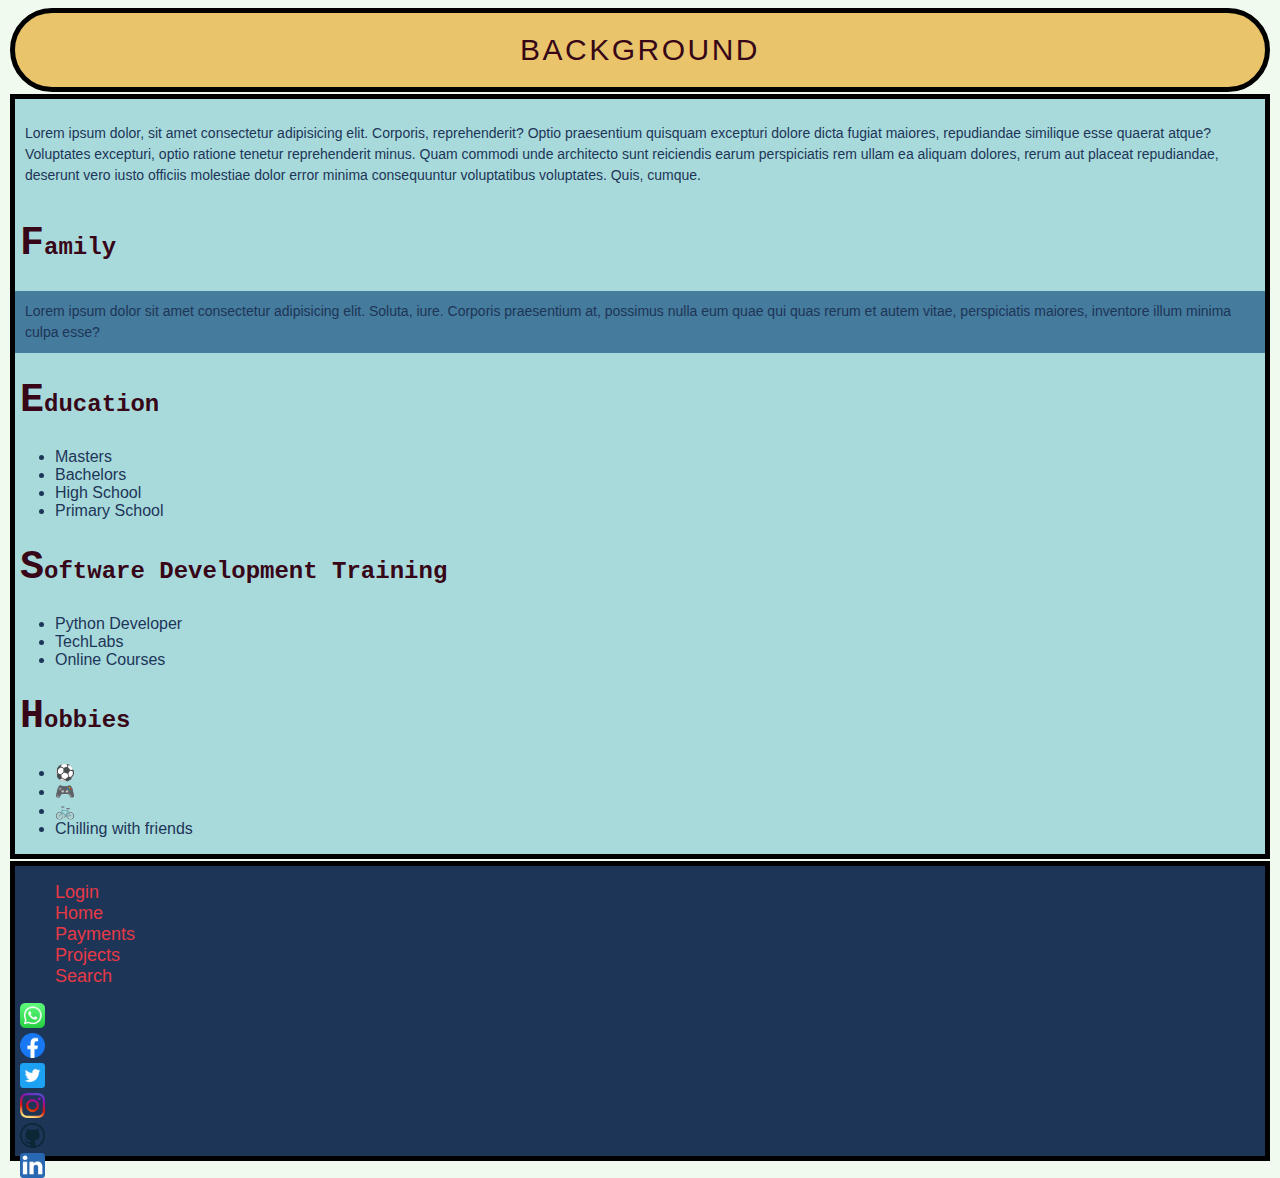
<file: about.html>
<!DOCTYPE html>
<html lang="en">
  <head>
    <meta charset="UTF-8" />
    <meta http-equiv="X-UA-Compatible" content="IE=edge" />
    <meta name="viewport" content="width=device-width, initial-scale=1.0" />
    <title>About</title>
    <link rel="stylesheet" href="styles.css" />
  </head>

  <body>
    <header>
      <!-- background -->
      <h1>Background</h1>
    </header>
    <main>
      <p>
        Lorem ipsum dolor, sit amet consectetur adipisicing elit. Corporis,
        reprehenderit? Optio praesentium quisquam excepturi dolore dicta fugiat
        maiores, repudiandae similique esse quaerat atque? Voluptates excepturi,
        optio ratione tenetur reprehenderit minus. Quam commodi unde architecto
        sunt reiciendis earum perspiciatis rem ullam ea aliquam dolores, rerum
        aut placeat repudiandae, deserunt vero iusto officiis molestiae dolor
        error minima consequuntur voluptatibus voluptates. Quis, cumque.
      </p>

      <!-- family -->
      <h2>Family</h2>
      <p>
        Lorem ipsum dolor sit amet consectetur adipisicing elit. Soluta, iure.
        Corporis praesentium at, possimus nulla eum quae qui quas rerum et autem
        vitae, perspiciatis maiores, inventore illum minima culpa esse?
      </p>

      <!-- education  -->
      <h2>Education</h2>

      <ul>
        <li>Masters</li>
        <li>Bachelors</li>
        <li>High School</li>
        <li>Primary School</li>
      </ul>

      <h2>Software Development Training</h2>
      <ul>
        <li>Python Developer</li>
        <li>TechLabs</li>
        <li>Online Courses</li>
      </ul>

      <!-- hobbies -->
      <h2>Hobbies</h2>
      <ul>
        <li>&#9917;</li>
        <li>&#127918;</li>
        <li>&#x1F6B2;</li>
        <li>Chilling with friends</li>
      </ul>
    </main>
    <!-- footer  -->
    <footer>
      <!-- links to other pages -->
      <ul>
        <li>
          <a href="forms.html">Login</a>
        </li>
        <li>
          <a href="index.html">Home</a>
        </li>
        <li>
          <a href="payments.html">Payments</a>
        </li>
        <li>
          <a href="projects.html">Projects</a>
        </li>
        <li>
          <a href="search.html">Search</a>
        </li>
      </ul>
      <!-- contact and social media -->
      <a target="_blank" href="tel:+4917643398964"><img src="images/whatsapp.png" alt="Whatsapp" >
      </a></a>
      <a target="_blank" href="https://www.facebook.com/junior.akibor/">
        <img src="images/facebook.png" alt="Facebook" >
       </a>
       <a target="_blank" href="https://twitter.com/chukwuka14">
        <img src="images/twitter.png" alt="Twitter" >
       </a>
      <a target="_blank" href="https://www.instagram.com/chukwuka14/">
        <img src="images/instagram.png" alt="Instagram">
       </a>
       <a target="_blank" href="https://github.com/Chukwuka1488">
        <img src="images/github.png" alt="Github" >
       </a>
      <a target="_blank" href="https://www.linkedin.com/in/chukwuka-akibor-7b572347/">
        <img src="images/linkedin.png" alt="LinkedIn" >
       </a>
    </footer>
  </body>
</html>
</file>
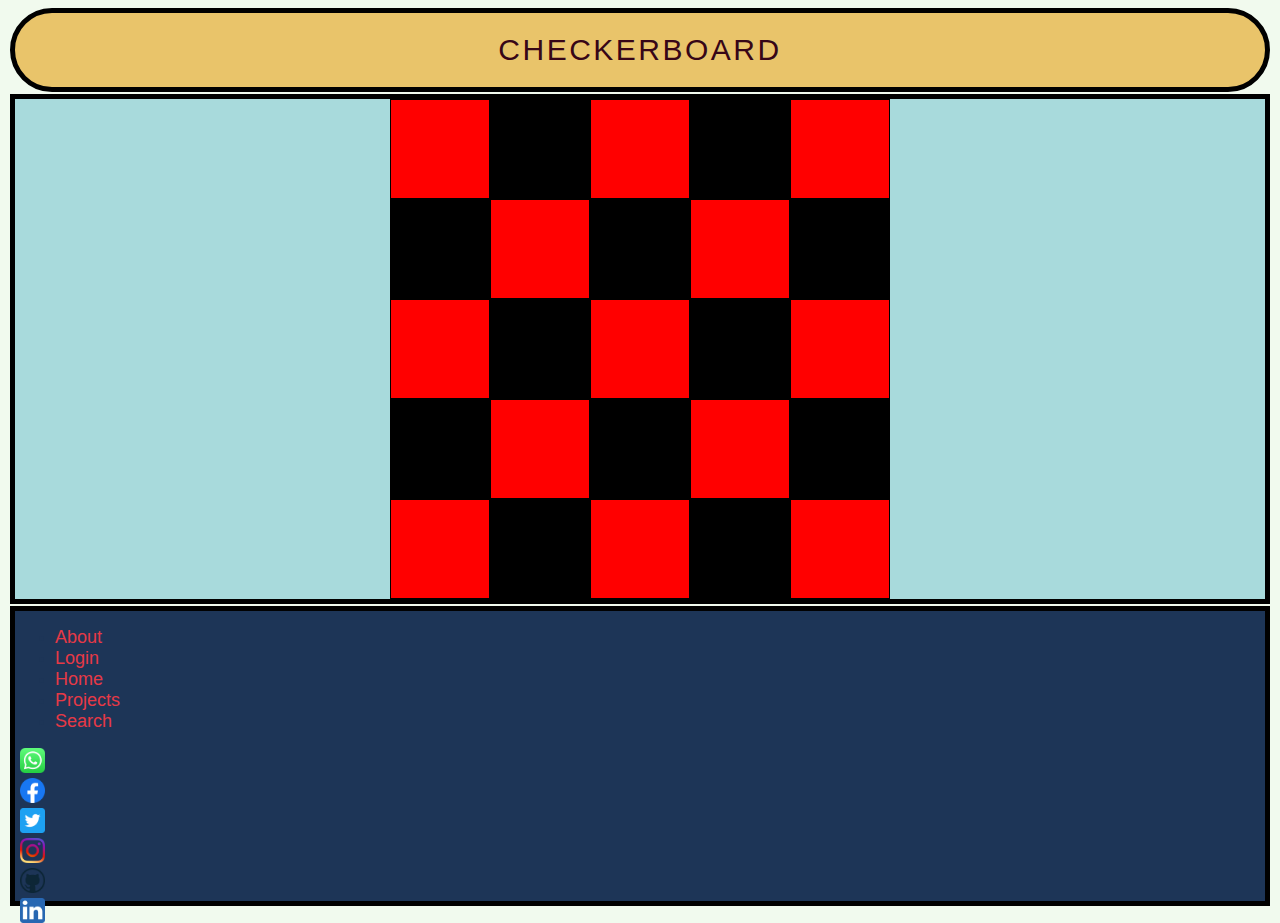
<file: chess.html>
<!DOCTYPE html>
<html lang="en">
  <head>
    <meta charset="UTF-8" />
    <meta http-equiv="X-UA-Compatible" content="IE=edge" />
    <meta name="viewport" content="width=device-width, initial-scale=1.0" />
    <title>Document</title>
    <link rel="stylesheet" href="styles.css" />
  </head>
  <body>
    <header><h1>Checkerboard</h1></header>
    <main>
      <!-- chessboard -->
      <div id="board">
        <div class="square"></div>
        <div class="square"></div>
        <div class="square"></div>
        <div class="square"></div>
        <div class="square"></div>
        <div class="square"></div>
        <div class="square"></div>
        <div class="square"></div>
        <div class="square"></div>
        <div class="square"></div>
        <div class="square"></div>
        <div class="square"></div>
        <div class="square"></div>
        <div class="square"></div>
        <div class="square"></div>
        <div class="square"></div>
        <div class="square"></div>
        <div class="square"></div>
        <div class="square"></div>
        <div class="square"></div>
        <div class="square"></div>
        <div class="square"></div>
        <div class="square"></div>
        <div class="square"></div>
        <div class="square"></div>
      </div>
    </main>
  </body>
  <!-- footer  -->
  <footer>
    <!-- links to other pages -->
    <ul>
      <li>
        <a href="about.html">About</a>
      </li>
      <li>
        <a href="forms.html">Login</a>
      </li>
      <li>
        <a href="index.html">Home</a>
      </li>
      <li>
        <a href="projects.html">Projects</a>
      </li>
      <li>
        <a href="search.html">Search</a>
      </li>
    </ul>

    <!-- contact and social media -->
    <a target="_blank" href="tel:+4917643398964"><img src="images/whatsapp.png" alt="Whatsapp" >
    </a></a>
    <a target="_blank" href="https://www.facebook.com/junior.akibor/">
      <img src="images/facebook.png" alt="Facebook" >
     </a>
     <a target="_blank" href="https://twitter.com/chukwuka14">
      <img src="images/twitter.png" alt="Twitter" >
     </a>
    <a target="_blank" href="https://www.instagram.com/chukwuka14/">
      <img src="images/instagram.png" alt="Instagram">
     </a>
     <a target="_blank" href="https://github.com/Chukwuka1488">
      <img src="images/github.png" alt="Github" >
     </a>
    <a target="_blank" href="https://www.linkedin.com/in/chukwuka-akibor-7b572347/">
      <img src="images/linkedin.png" alt="LinkedIn" >
     </a>
  </footer>
</html>
</file>
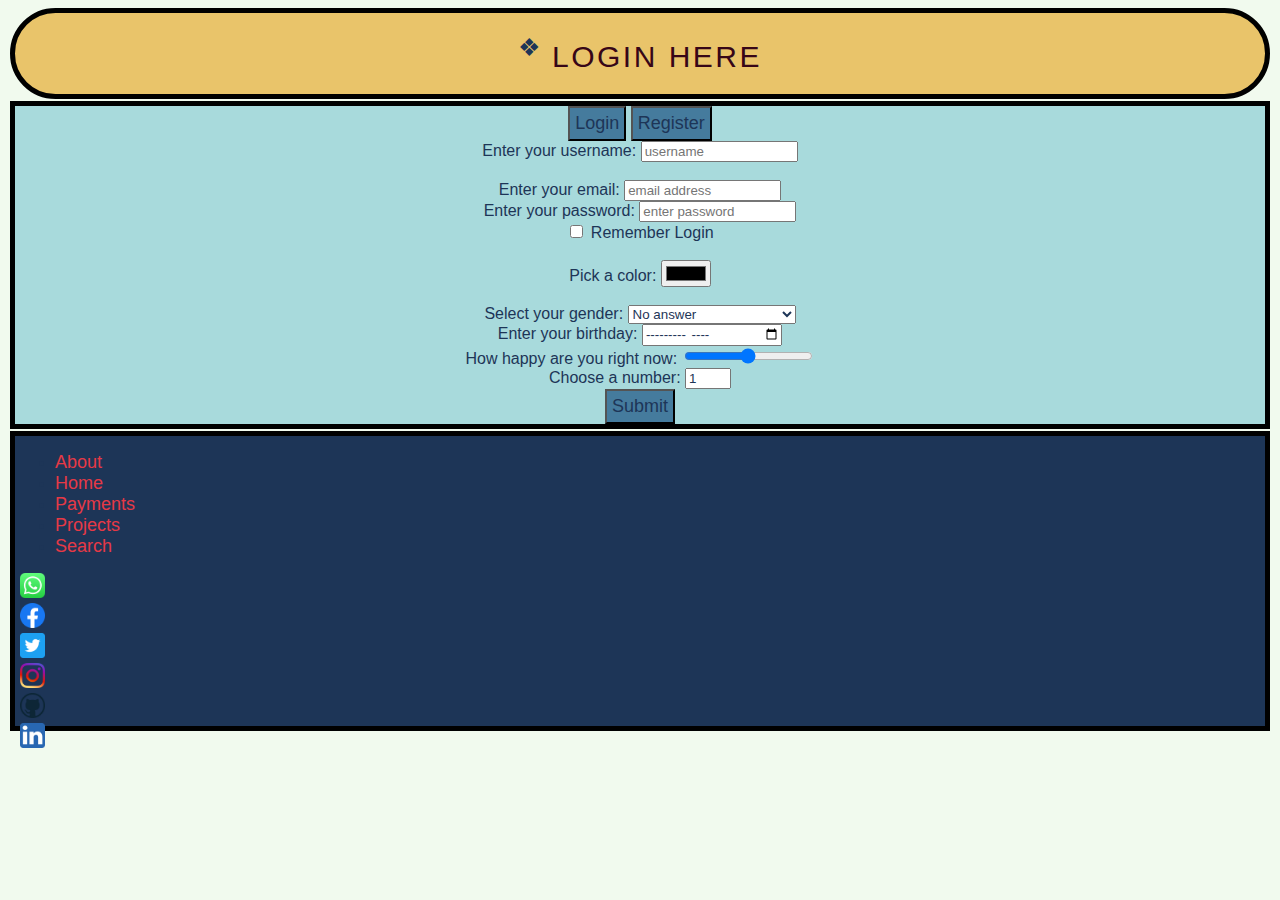
<file: forms.html>
<!DOCTYPE html>
<html lang="en">
  <head>
    <meta charset="UTF-8" />
    <meta http-equiv="X-UA-Compatible" content="IE=edge" />
    <meta name="viewport" content="width=device-width, initial-scale=1.0" />
    <title>Login Page</title>
    <link rel="stylesheet" href="styles.css">
  </head>
  <body>
    <header>
      <h1><sup>&#10070; </sup>Login Here</h1>
    </header>
    <main>
      <form action="/junior">
        <!-- sends a http request to a database  -->
        <button type="button">Login</button>
        <button>Register</button>
        <br />
        <label for="username">Enter your username: </label>
        <input
          type="text"
          placeholder="username"
          id="username"
          name="username"
          required
        />
        <br />
        <!-- using already built in attribute for validation  -->
        <br />
        <label for="email">Enter your email: </label>
        <input
          type="email"
          placeholder="email address"
          id="email"
          name="email"
          required
        />
        <br />
        <label for="password">Enter your password: </label>
        <input type="password" placeholder="enter password" name="password" minlength="8" maxlength="45" required/>
        <br />
        <form action="">
          <input type="checkbox" name="remember" id="remeber">
          <label for="agree">Remember Login</label>
          <br>
          <br>
        <label for="color">Pick a color: </label>
        <input type="color" id="color" name="color" />
        <br />
        <br>
        
        <!-- for drop down menu  -->
        <label for="gender">Select your gender:</label>
        <select name="gender" id="gender">
          <option value="">Please choose an option</option>
          <option value="male">Male</option>
          <option value="female">Female</option>
          <option value="Other">Other</option>
          <!-- to preselect an option  -->
          <option value="no_answer" selected>No answer</option>
        </select>
        <br />
        <label for="Date of birth">Enter your birthday: </label>
        <input type="month" id="Date of birth" />
        <br />

        <!-- range input  -->
        <label for="range">How happy are you right now: </label>
        <input type="range" id="range" min="0" max="100" step="10" value="50" name="mood"/>
        <br />
        <label for="number">Choose a number: </label>
        <input
          type="number"
          placeholder="enter a number"
          id="number"
          name="number"
          min="1"
          max="100"
          step="1"
          value="1"
        />
        <br />
        <button>Submit</button>
      </form>
    </main>
    <!-- footer  -->
    <footer>
      <!-- links to other pages -->
      <ul>
        <li>
          <a href="about.html">About</a>
        </li>
        <li>
          <a href="index.html">Home</a>
        </li>
        <li>
          <a href="payments.html">Payments</a>
        </li>
        <li>
          <a href="projects.html">Projects</a>
        </li>
        <li>
          <a href="search.html">Search</a>
        </li>
      </ul>
      <!-- contact and social media -->
      <a target="_blank" href="tel:+4917643398964"><img src="images/whatsapp.png" alt="Whatsapp" >
      </a></a>
      <a target="_blank" href="https://www.facebook.com/junior.akibor/">
        <img src="images/facebook.png" alt="Facebook" >
       </a>
       <a target="_blank" href="https://twitter.com/chukwuka14">
        <img src="images/twitter.png" alt="Twitter" >
       </a>
      <a target="_blank" href="https://www.instagram.com/chukwuka14/">
        <img src="images/instagram.png" alt="Instagram">
       </a>
       <a target="_blank" href="https://github.com/Chukwuka1488">
        <img src="images/github.png" alt="Github" >
       </a>
      <a target="_blank" href="https://www.linkedin.com/in/chukwuka-akibor-7b572347/">
        <img src="images/linkedin.png" alt="LinkedIn" >
       </a>
    </footer>
  </body>
</html>
</file>
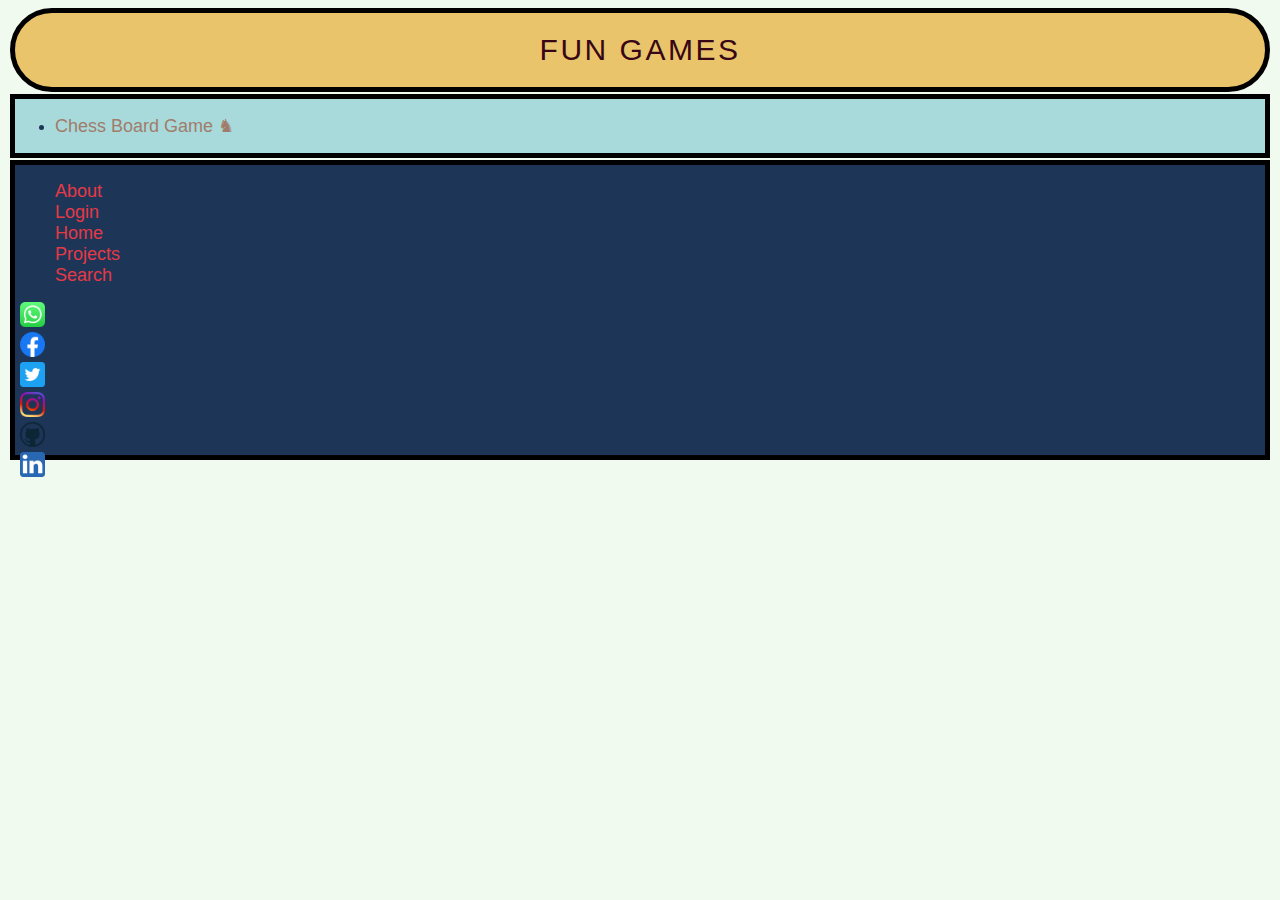
<file: games.html>
<!DOCTYPE html>
<html lang="en">
  <head>
    <meta charset="UTF-8" />
    <meta http-equiv="X-UA-Compatible" content="IE=edge" />
    <meta name="viewport" content="width=device-width, initial-scale=1.0" />
    <title>Games</title>
    <link rel="stylesheet" href="styles.css" />
  </head>
  <body>
    <header>
      <h1>Fun Games</h1>
    </header>
    <main>
      <ul>
        <li><a href="chess.html">Chess Board Game &#9822;</a></li>
      </ul>
    </main>
    <!-- footer  -->
    <footer>
      <!-- links to other pages -->
      <ul>
        <li>
          <a href="about.html">About</a>
        </li>
        <li>
          <a href="forms.html">Login</a>
        </li>
        <li>
          <a href="index.html">Home</a>
        </li>
        <li>
          <a href="projects.html">Projects</a>
        </li>
        <li>
          <a href="search.html">Search</a>
        </li>
      </ul>

      <!-- contact and social media -->
      <a target="_blank" href="tel:+4917643398964"><img src="images/whatsapp.png" alt="Whatsapp" >
      </a></a>
      <a target="_blank" href="https://www.facebook.com/junior.akibor/">
        <img src="images/facebook.png" alt="Facebook" >
       </a>
       <a target="_blank" href="https://twitter.com/chukwuka14">
        <img src="images/twitter.png" alt="Twitter" >
       </a>
      <a target="_blank" href="https://www.instagram.com/chukwuka14/">
        <img src="images/instagram.png" alt="Instagram">
       </a>
       <a target="_blank" href="https://github.com/Chukwuka1488">
        <img src="images/github.png" alt="Github" >
       </a>
      <a target="_blank" href="https://www.linkedin.com/in/chukwuka-akibor-7b572347/">
        <img src="images/linkedin.png" alt="LinkedIn" >
       </a>
    </footer>
  </body>
</html>
</file>
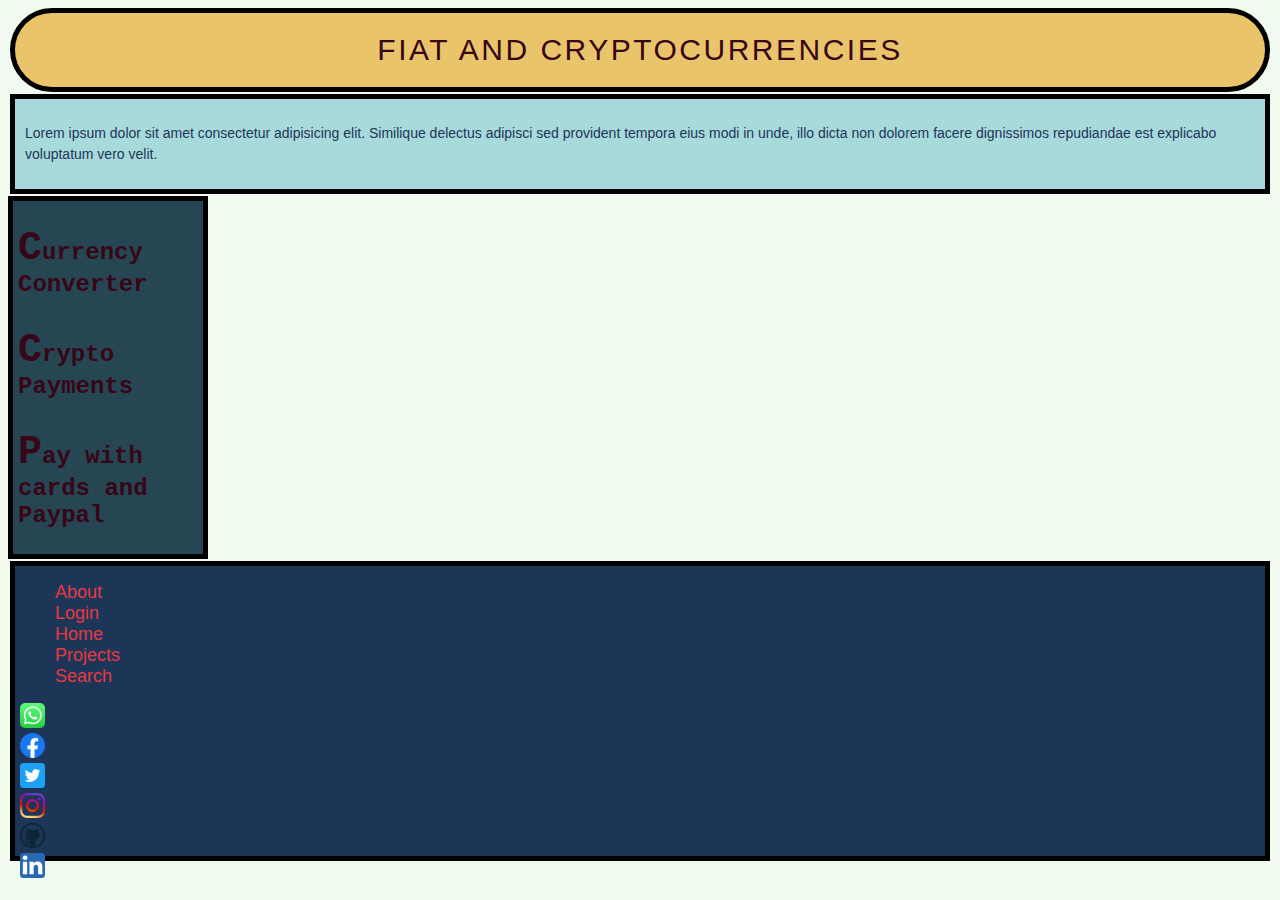
<file: payments.html>
<!DOCTYPE html>
<html lang="en">
  <head>
    <meta charset="UTF-8" />
    <meta http-equiv="X-UA-Compatible" content="IE=edge" />
    <meta name="viewport" content="width=device-width, initial-scale=1.0" />
    <title>Payments and Donations</title>
    <link rel="stylesheet" href="styles.css" />
  </head>
  <body>
    <!-- header  -->
    <header>
      <h1>Fiat and Cryptocurrencies</h1>
    </header>
    <main>
      <p>
        Lorem ipsum dolor sit amet consectetur adipisicing elit. Similique
        delectus adipisci sed provident tempora eius modi in unde, illo dicta
        non dolorem facere dignissimos repudiandae est explicabo voluptatum vero
        velit.
      </p>
    </main>
    <nav>
      <!-- currency converter with drop down  -->
      <h2>Currency Converter</h2>
      <h2>Crypto Payments</h2>
      <h2>Pay with cards and Paypal</h2>
    </nav>
    <!-- footer  -->
    <footer>
      <!-- links to other pages -->
      <ul>
        <li>
          <a href="about.html">About</a>
        </li>
        <li>
          <a href="forms.html">Login</a>
        </li>
        <li>
          <a href="index.html">Home</a>
        </li>
        <li>
          <a href="projects.html">Projects</a>
        </li>
        <li>
          <a href="search.html">Search</a>
        </li>
      </ul>
      <!-- contact and social media -->
      <a target="_blank" href="tel:+4917643398964"><img src="images/whatsapp.png" alt="Whatsapp" >
      </a></a>
      <a target="_blank" href="https://www.facebook.com/junior.akibor/">
        <img src="images/facebook.png" alt="Facebook" >
       </a>
       <a target="_blank" href="https://twitter.com/chukwuka14">
        <img src="images/twitter.png" alt="Twitter" >
       </a>
      <a target="_blank" href="https://www.instagram.com/chukwuka14/">
        <img src="images/instagram.png" alt="Instagram">
       </a>
       <a target="_blank" href="https://github.com/Chukwuka1488">
        <img src="images/github.png" alt="Github" >
       </a>
      <a target="_blank" href="https://www.linkedin.com/in/chukwuka-akibor-7b572347/">
        <img src="images/linkedin.png" alt="LinkedIn" >
       </a>
    </footer>
  </body>
</html>
</file>
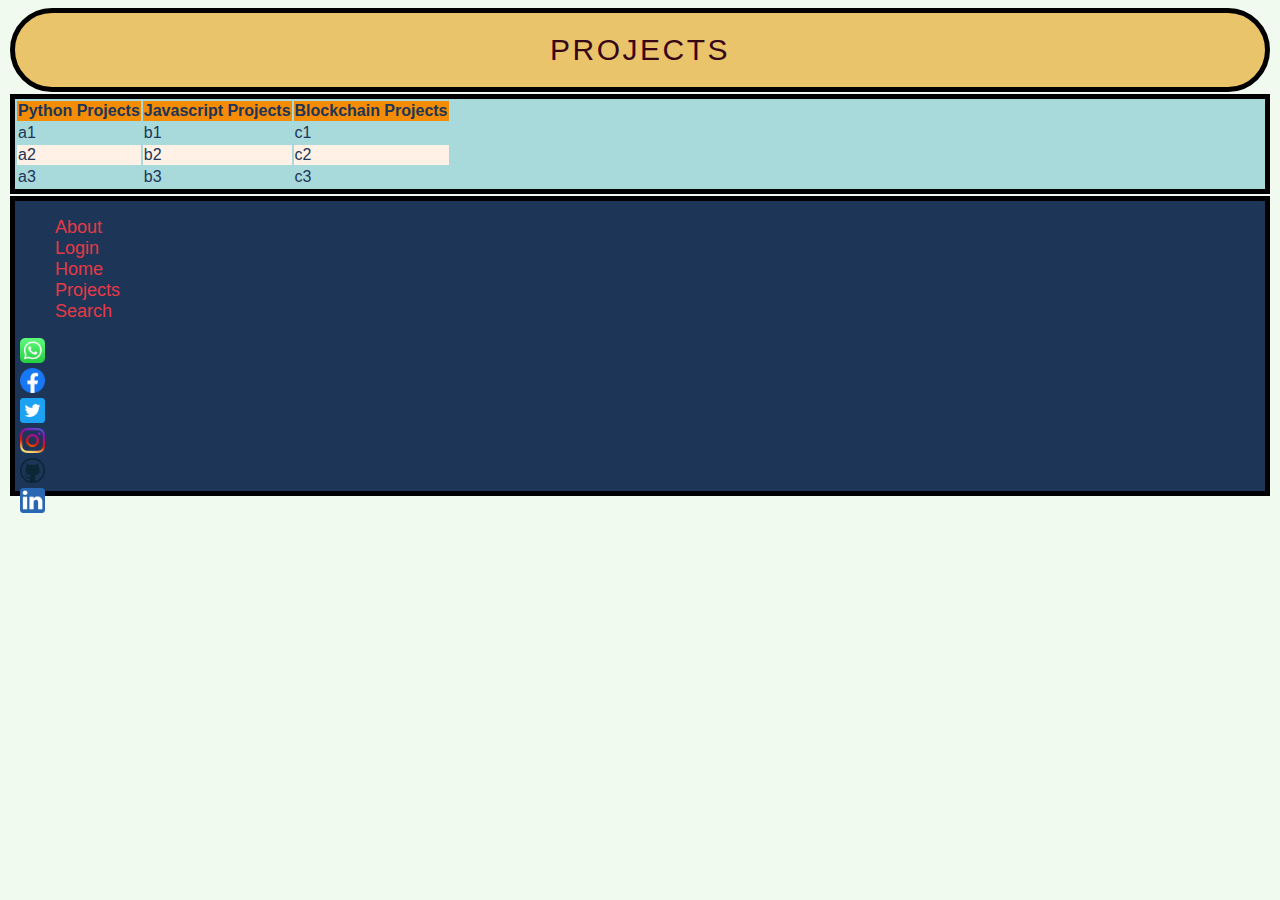
<file: projects.html>
<!DOCTYPE html>
<html lang="en">
  <head>
    <meta charset="UTF-8" />
    <meta http-equiv="X-UA-Compatible" content="IE=edge" />
    <meta name="viewport" content="width=device-width, initial-scale=1.0" />
    <title>Projects</title>
    <link rel="stylesheet" href="styles.css" />
  </head>
  <body>
    <!-- header  -->
    <header>
      <h1>Projects</h1>
    </header>

    <main>
      <!-- table  -->
      <table>
        <thead>
          <th>Python Projects</th>
          <th>Javascript Projects</th>
          <th>Blockchain Projects</th>
        </thead>
        <tbody>
          <tr>
            <td>a1</td>
            <td>b1</td>
            <td>c1</td>
          </tr>
          <tr>
            <td>a2</td>
            <td>b2</td>
            <td>c2</td>
          </tr>
          <tr>
            <td>a3</td>
            <td>b3</td>
            <td>c3</td>
          </tr>
        </tbody>
      </table>
    </main>

    <!-- footer  -->
    <footer>
      <!-- links to other pages -->
      <ul>
        <li>
          <a href="about.html">About</a>
        </li>
        <li>
          <a href="forms.html">Login</a>
        </li>
        <li>
          <a href="index.html">Home</a>
        </li>
        <li>
          <a href="projects.html">Projects</a>
        </li>
        <li>
          <a href="search.html">Search</a>
        </li>
      </ul>

      <!-- contact and social media -->
      <a target="_blank" href="tel:+4917643398964"><img src="images/whatsapp.png" alt="Whatsapp" >
      </a></a>
      <a target="_blank" href="https://www.facebook.com/junior.akibor/">
        <img src="images/facebook.png" alt="Facebook" >
       </a>
       <a target="_blank" href="https://twitter.com/chukwuka14">
        <img src="images/twitter.png" alt="Twitter" >
       </a>
      <a target="_blank" href="https://www.instagram.com/chukwuka14/">
        <img src="images/instagram.png" alt="Instagram">
       </a>
       <a target="_blank" href="https://github.com/Chukwuka1488">
        <img src="images/github.png" alt="Github" >
       </a>
      <a target="_blank" href="https://www.linkedin.com/in/chukwuka-akibor-7b572347/">
        <img src="images/linkedin.png" alt="LinkedIn" >
       </a>
    </footer>
  </body>
</html>
</file>
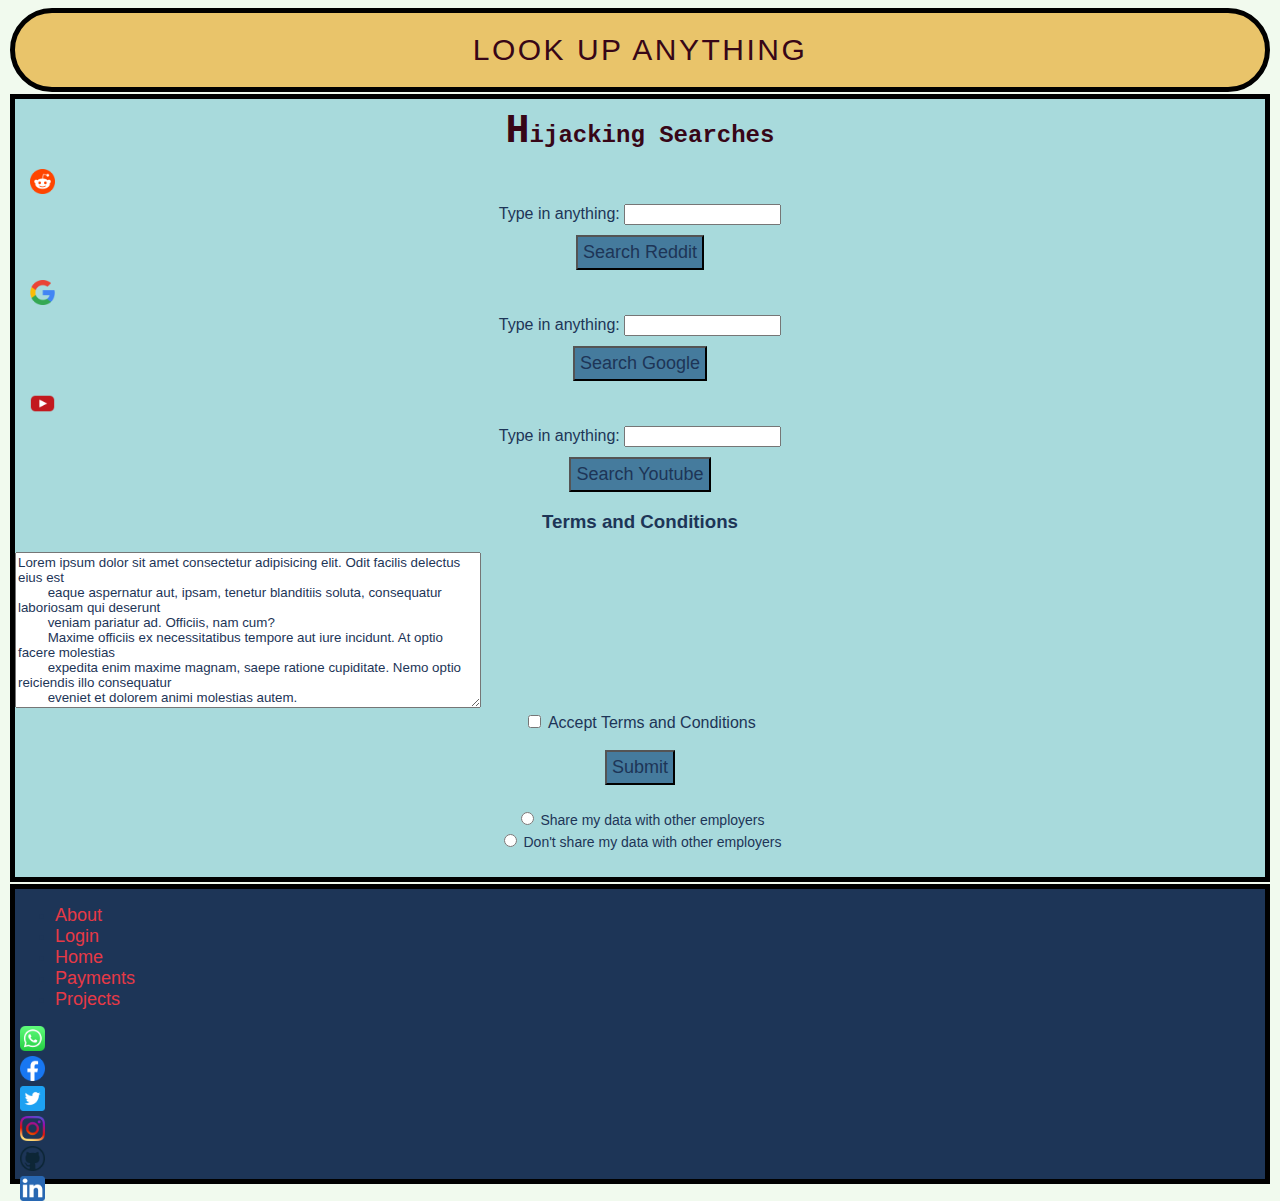
<file: search.html>
<!DOCTYPE html>
<html lang="en">
  <head>
    <meta charset="UTF-8" />
    <meta http-equiv="X-UA-Compatible" content="IE=edge" />
    <meta name="viewport" content="width=device-width, initial-scale=1.0" />
    <title>Google</title>
    <link rel="stylesheet" href="styles.css">
  </head>
  <body>
    <header><h1>Look Up Anything</h1></header>
    <main>
      <h2 class="hijacking-searches">Hijacking Searches</h2>
      <div class="search-web">
        <img src="images/reddit.png" alt="Reddit" >
      </div>
      <form action="https://www.reddit.com/search">
      <div class="search-bar">
        <label for="search_reddit">Type in anything: </label>
        <input type="text" name="q" id="search_reddit" />
      </div>
        <button>Search Reddit</button>
      </form>
      
      <div class="search-web">
        <img src="images/google.png" alt="Google" class="search_web">
      </div>
      <form action="https://www.google.com/search">
      <div class="search-bar">
        <label for="search_google">Type in anything: </label>
        <input type="text" name="q" id="search_google" />
      </div>
        <button>Search Google</button>
      </form>
      
      <div class="search-web">
        <img src="images/youtube.png" alt="Youtube" class="search_web">
      </div>
      <form action="https://www.youtube.com/results">
      <div class="search-bar">
        <label for="search youtube">Type in anything: </label>
        <input type="text" name="search_query" id="search youtube" />
      </div>
        <button>Search Youtube</button>
      </form>

      <h3>Terms and Conditions</h2>
        <!-- for textbox  -->
        <label for="tos"></label>
        <textarea placeholder="Enter text..." name="terms_and_conditions" id="tos" cols="60" rows="10">Lorem ipsum dolor sit amet consectetur adipisicing elit. Odit facilis delectus eius est 
        eaque aspernatur aut, ipsam, tenetur blanditiis soluta, consequatur laboriosam qui deserunt 
        veniam pariatur ad. Officiis, nam cum?
        Maxime officiis ex necessitatibus tempore aut iure incidunt. At optio facere molestias 
        expedita enim maxime magnam, saepe ratione cupiditate. Nemo optio reiciendis illo consequatur 
        eveniet et dolorem animi molestias autem.
        Exercitationem consequatur nam nemo et maxime vero suscipit vitae. Exercitationem assumenda 
        ipsam nam sequi sunt temporibus quod! Id ab porro autem quidem officia magnam, molestias 
        reprehenderit nisi repellendus vero amet.
        Nam nemo veritatis dicta dolores quidem atque impedit culpa possimus corporis nostrum facilis, 
        esse voluptatem earum qui sapiente, expedita minima quasi itaque, dolorum voluptate repudiandae. 
        Vero deleniti eaque praesentium illo.
        Ut non aspernatur ratione aperiam illum tempora alias in dicta? Ullam distinctio quo temporibus 
        rerum error, reiciendis quis esse a explicabo nisi omnis, hic quia cum sapiente laboriosam nam. Quos?
      </textarea>
      <form action="">
        <input type="checkbox" name="agree" id="agree">
        <label for="agree">Accept Terms and Conditions</label>
        <br>
        <br>
        <button>Submit</button>
        <p>
          <input type="radio" name="data_privacy" id="share" value="I">
          <label for="share">Share my data with other employers</label>
          <br>
          <input type="radio" name="data_privacy"  id="no_share" value="II">
          <label for="no_share">Don't share my data with other employers</label>
        </p>
      </form>
    </main>
    <!-- footer  -->
    <footer>
      <!-- links to other pages -->
      <ul>
        <li>
          <a href="about.html">About</a>
        </li>
        <li>
          <a href="forms.html">Login</a>
        </li>
        <li>
          <a href="index.html">Home</a>
        </li>
        <li>
          <a href="payments.html">Payments</a>
        </li>
        <li>
          <a href="projects.html">Projects</a>
        </li>
      </ul>
      <!-- contact and social media -->
      <!-- add div with class social-media for reducing image size -->
      <a target="_blank" href="tel:+4917643398964"><img src="images/whatsapp.png" alt="Whatsapp" >
      </a></a>
      <a target="_blank" href="https://www.facebook.com/junior.akibor/">
        <img src="images/facebook.png" alt="Facebook" >
       </a>
       <a target="_blank" href="https://twitter.com/chukwuka14">
        <img src="images/twitter.png" alt="Twitter" >
       </a>
      <a target="_blank" href="https://www.instagram.com/chukwuka14/">
        <img src="images/instagram.png" alt="Instagram">
       </a>
       <a target="_blank" href="https://github.com/Chukwuka1488">
        <img src="images/github.png" alt="Github" >
       </a>
      <a target="_blank" href="https://www.linkedin.com/in/chukwuka-akibor-7b572347/">
        <img src="images/linkedin.png" alt="LinkedIn" >
       </a>
      
    </footer>
  </body>
</html>
</file>
<file: styles.css>
* {
  color: #1d3557;
  font-family: "Gill Sans", "Gill Sans MT", Calibri, "Trebuchet MS", sans-serif;
}
/* adjacent selector  */
h2 + p {
  background-color: #457b9d;
}
body {
  background: #f1faee;
}
main {
  background-color: #a8dadc;
  border-width: 5px;
  border-color: #000;
  border-style: solid;
  box-sizing: border-box;
  margin: 2px;
}
header {
  background-color: #e9c46a;
  border-width: 5px;
  border-color: #000;
  border-style: solid;
  box-sizing: border-box;
  border-radius: 50px;
  margin: 2px;
}
h1,
h2 {
  color: #370617;
}
.hijacking-searches {
  text-align: center;
  margin: 5px;
}
h3 {
  text-align: center;
}
.search-web {
  text-align: center;
  margin: 10px;
}

.search-bar {
  margin: 10px;
}
/* table {
  background-color: white;
} */
/* Selects every fourth element
   among any group of siblings */
thead {
  background-color: #f48c06;
}
tr:nth-child(even) {
  background-color: #fff1e6;
}

h1 {
  text-align: center;
  font-weight: 100;
  text-transform: uppercase;
  /* text-decoration: red underline wavy; */
  font-size: 30px;
  letter-spacing: 2.5px;
  font-family: -apple-system, BlinkMacSystemFont, "Segoe UI", Roboto, Oxygen,
    Ubuntu, Cantarell, "Open Sans", "Helvetica Neue", sans-serif;
}

h2 {
  font-family: "Courier New", Courier, monospace;
  padding: 5px;
}

a {
  text-decoration: none;
  font-size: 18px;
  color: #a17c6b;
  font-family: "Trebuchet MS", "Lucida Sans Unicode", "Lucida Grande",
    "Lucida Sans", Arial, sans-serif;
}

p {
  line-height: 1.5;
  font-size: 14px;
  font-family: "Gill Sans", "Gill Sans MT", Calibri, "Trebuchet MS", sans-serif;
  padding: 10px;
}

button {
  background-color: #457b9d;
  padding: 5px;
  font-size: large;
}

/* descent selector  */
footer {
  height: 300px;
  background-color: #1d3557;
  border-width: 5px;
  border-color: #000;
  border-style: solid;
  box-sizing: border-box;
  margin: 2px;
}

form {
  text-align: center;
}

img {
  height: 25px;
  width: 25px;
  display: flex;
  margin: 5px;
}
footer a {
  color: #e63946;
}
/* adding border */
nav {
  width: 200px;
  background-color: #264653;
  border-width: 5px;
  border-color: #000;
  border-style: solid;
  box-sizing: border-box;
}
/* attribute selector  */
input[type="text"] {
  color: #f4a261;
}

/* pseudo classes */
a:hover {
  background-color: #1a123d;
}

button:hover {
  background-color: #1a123d;
}
/* pseudo elements */
h2::first-letter {
  font-size: 40px;
}

p::selection {
  background-color: #e9c46a;
}

/* games  */

/* DO NOT TOUCH THIS FILE!!!  */
.square {
  width: 100px;
  height: 100px;
  box-sizing: border-box;
  border: 1px solid black;
}
/* DO NOT TOUCH THIS FILE!!!  */
/* THIS CODE WILL MAKE SENSE ONCE WE COVER FLEXBOX!  */
#board {
  display: flex;
  margin: 0 auto;
  width: 500px;
  flex-wrap: wrap;
}
/* DO NOT TOUCH THIS FILE!!!  */

/* WRITE YOUR CODE IN HERE!!!!  */
.square:nth-child(even) {
  background: #000;
}
.square:nth-child(odd) {
  background: #f00;
}
</file>
